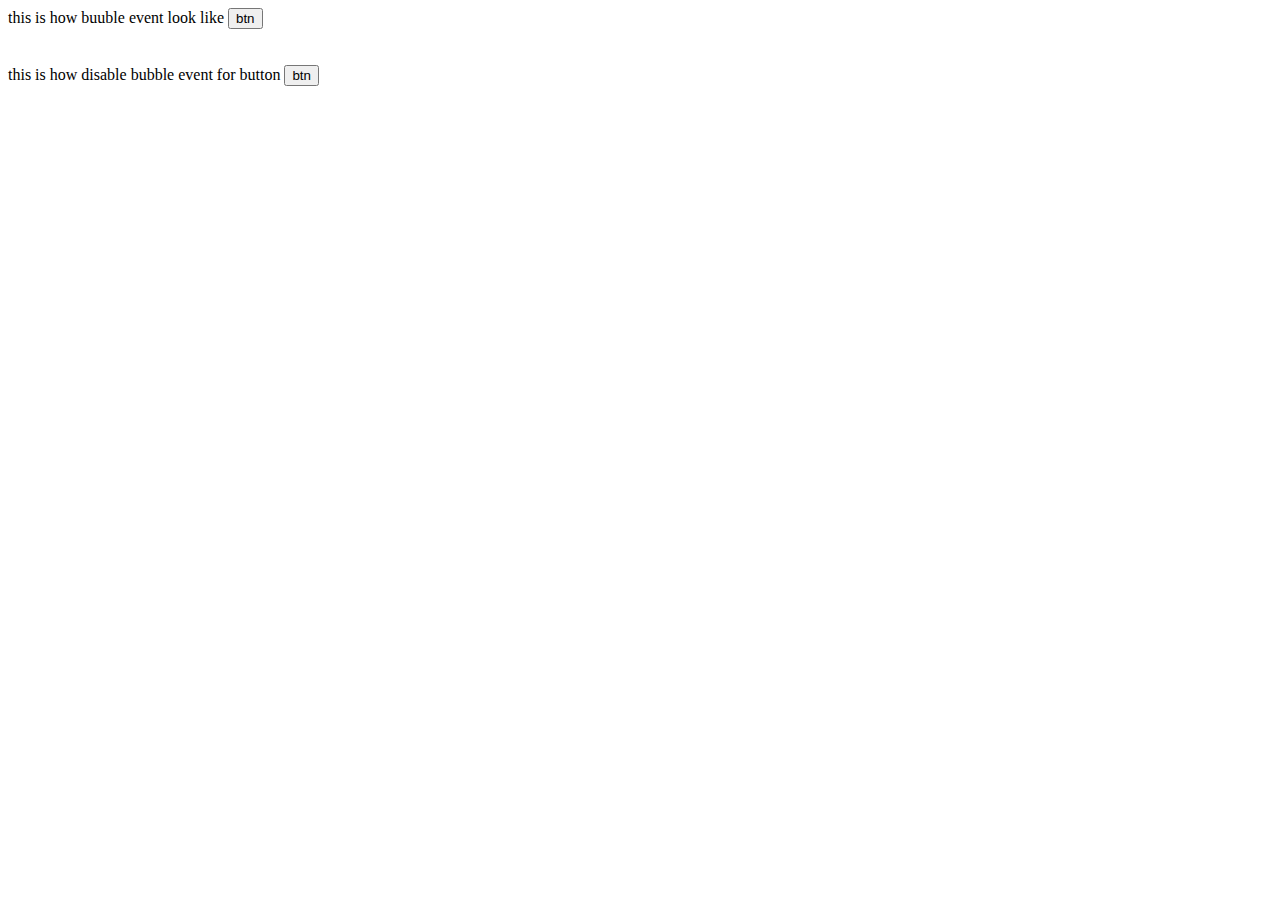
<file: bubblingEvent/index.html>
<!DOCTYPE html>
<html lang="en">
<head>
    <meta charset="UTF-8">
    <meta http-equiv="X-UA-Compatible" content="IE=edge">
    <meta name="viewport" content="width=device-width, initial-scale=1.0">
    <title>Document</title>
    <style>
.hide{
    display: none;
}
    </style>
</head>
<body>
    <div id="div1">
        this is how buuble event look like
        <button id="btn1">
            btn
        </button>
    </div>
    <br><br>
    <div id="div2">
        this is how disable bubble event for button
        <button id="btn2">
            btn
        </button>
    </div>
    <script src="index.js"></script>
</body>
</html>
</file>
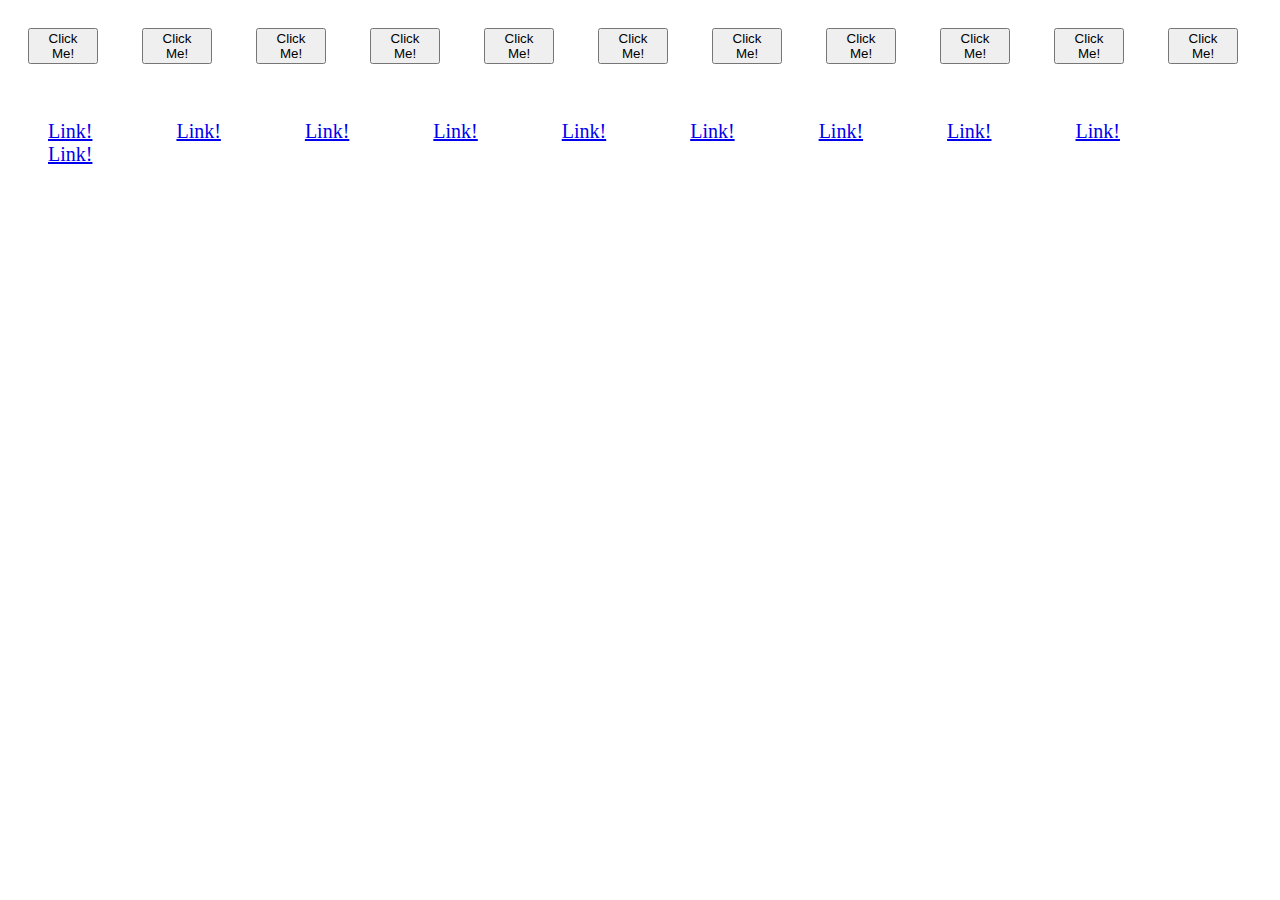
<file: event&thisKeyword/index.html>
<!DOCTYPE html>
<html lang="en">
<head>
    <meta charset="UTF-8">
    <meta http-equiv="X-UA-Compatible" content="IE=edge">
    <meta name="viewport" content="width=device-width, initial-scale=1.0">
    <style>button{
        width:70px;
        margin:20px;
    }
    a{
        margin:40px;
        font-size: 20px;
    }</style>
    <title>Document</title>
</head>
<body>
    <button>Click Me!</button>
    <button>Click Me!</button>
    <button>Click Me!</button>
    <button>Click Me!</button>
    <button>Click Me!</button>
    <button>Click Me!</button>
    <button>Click Me!</button>
    <button>Click Me!</button>
    <button>Click Me!</button>
    <button>Click Me!</button>
    <button>Click Me!</button>
<br><br><br>
    <a href="#">Link!</a>
    <a href="#">Link!</a>
    <a href="#">Link!</a>
    <a href="#">Link!</a>
    <a href="#">Link!</a>
    <a href="#">Link!</a>
    <a href="#">Link!</a>
    <a href="#">Link!</a>
    <a href="#">Link!</a>
    <a href="#">Link!</a>
    
    <script src="index.js"></script>
</body>
</html>
</file>
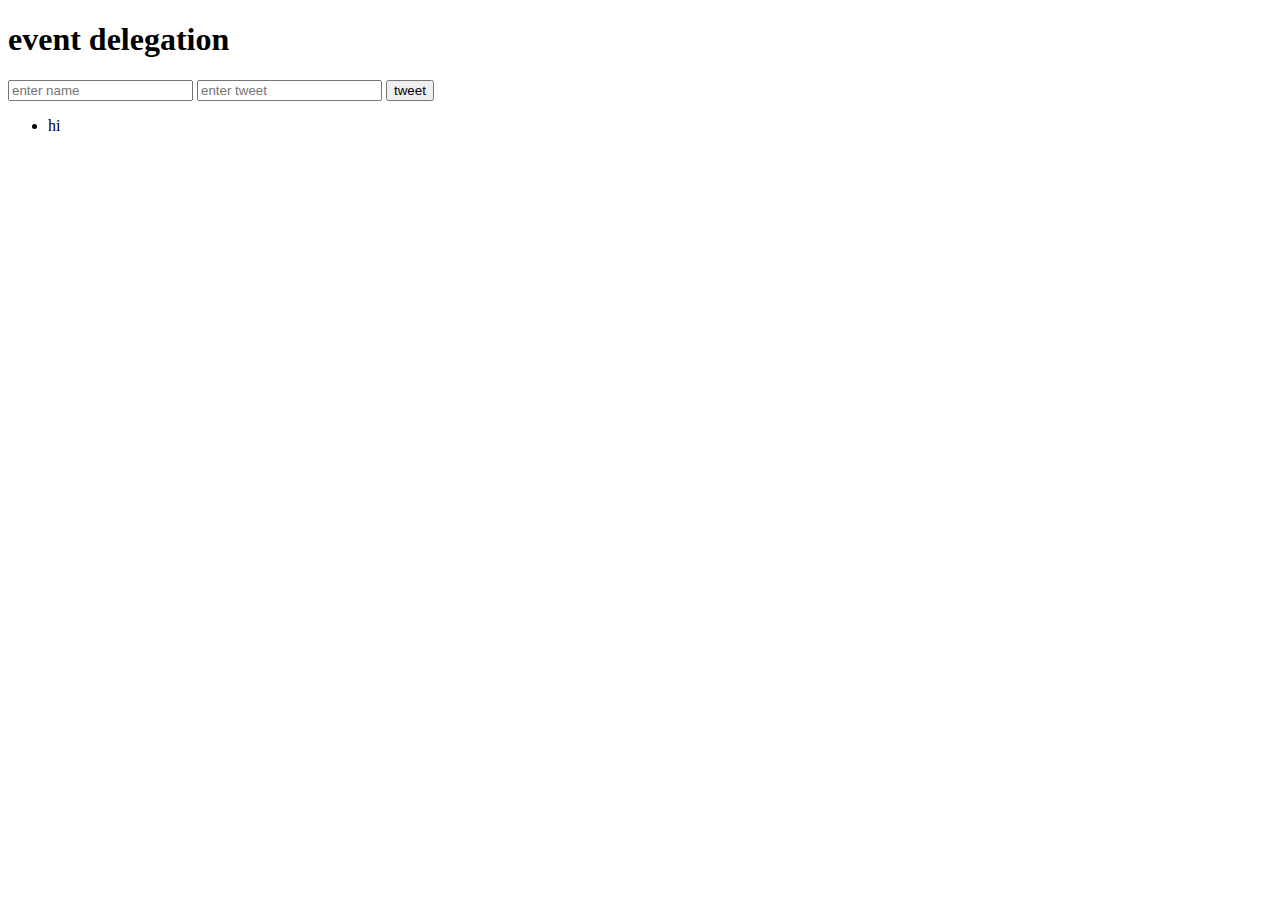
<file: eventDelegation/index.html>
<!DOCTYPE html>
<html lang="en">
<head>
    <meta charset="UTF-8">
    <meta http-equiv="X-UA-Compatible" content="IE=edge">
    <meta name="viewport" content="width=device-width, initial-scale=1.0">
    <title>Document</title>
</head>
<body>
    <h1>event delegation</h1>
    <form action="/event">
        <input id="name" type="text" name="username" placeholder="enter name">
        <input id="tweet" type="text" name="tweet" placeholder="enter tweet">
        <button>tweet</button>
    </form>
    <ul>
        <li>hi</li>
    </ul>

    <script src="index.js"></script>
</body>
</html>
</file>
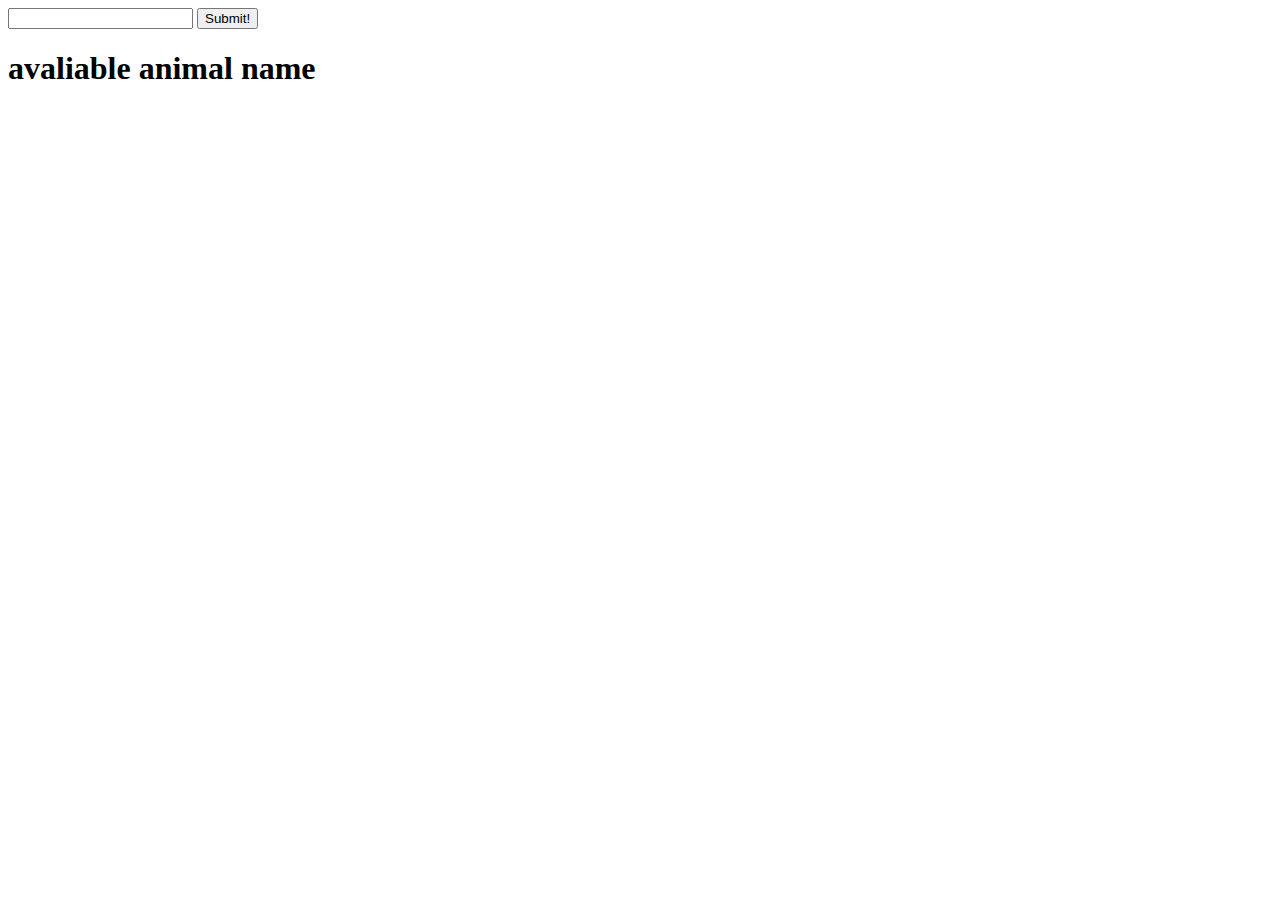
<file: formEvent&PreventDefualt/index.html>
<!DOCTYPE html>
<html lang="en">
<head>
    <meta charset="UTF-8">
    <meta http-equiv="X-UA-Compatible" content="IE=edge">
    <meta name="viewport" content="width=device-width, initial-scale=1.0">
    <title>Document</title>
</head>
<body>
    <form action="/animals"><!--here form by default the action lead to other page which for example animals, in case we want prevent the default of form and stay at same page we use preventDefualt-->
        <input id="inputName" type="text" name="animal"/>
        <button>Submit!</button>
    </form>
    <h1 id="animalName">avaliable animal name</h1>
    <ul id="animal">
    </ul>
    <script src="index.js"></script>
</body>
</html>
</file>
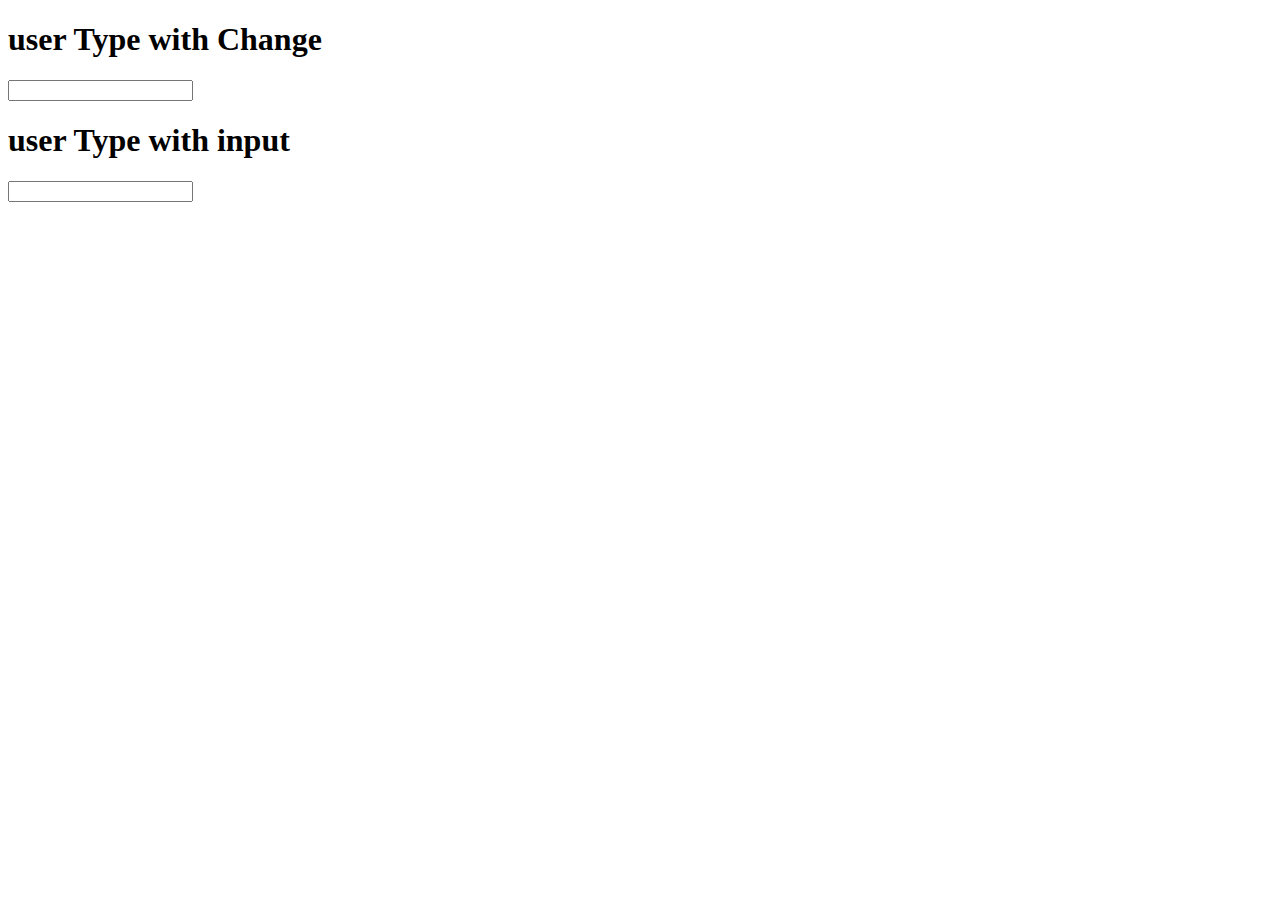
<file: input&changeEvents/index.html>
<!DOCTYPE html>
<html lang="en">
<head>
    <meta charset="UTF-8">
    <meta http-equiv="X-UA-Compatible" content="IE=edge">
    <meta name="viewport" content="width=device-width, initial-scale=1.0">
    <title>Document</title>
</head>
<body>

    <h1 id="h11">user Type with Change</h1>
    <input type="text" id="input1"/>
    <h1 id="h12">user Type with input</h1>
    <input type="text" id="input2"/>
    <script src="index.js"></script>
</body>
</html>
</file>
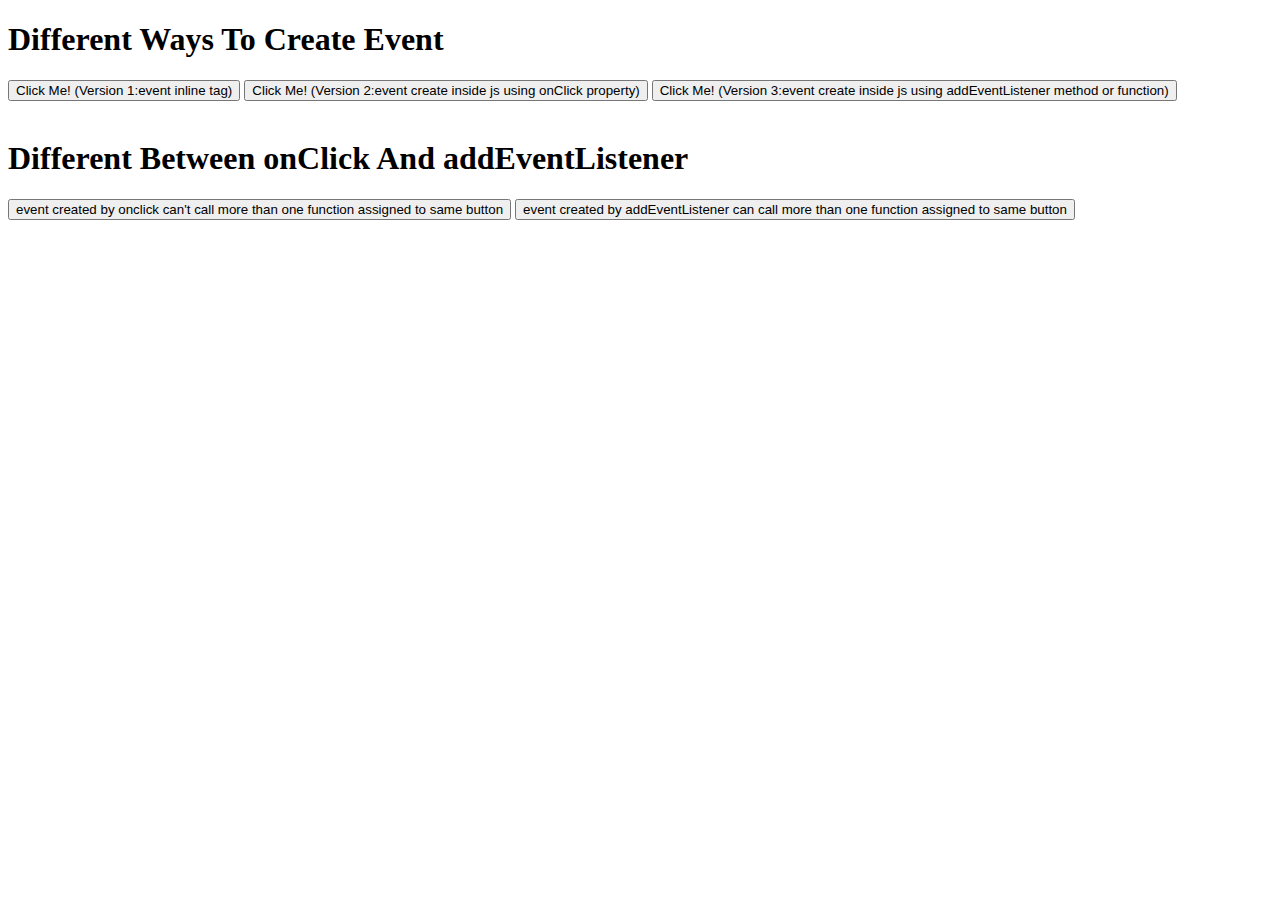
<file: differentWaysToCreateEvent/event.html>
<!DOCTYPE html>
<html lang="en">
<head>
    <meta charset="UTF-8">
    <meta http-equiv="X-UA-Compatible" content="IE=edge">
    <meta name="viewport" content="width=device-width, initial-scale=1.0">
    <title>Document</title>
</head>
<body>
    <h1>Different Ways To Create Event</h1>
    <button onclick="alert(`I'm version 1`)">Click Me! (Version 1:event inline tag)</button>
    <button >Click Me! (Version 2:event create inside js using onClick property)</button>
    <button >Click Me! (Version 3:event create inside js using addEventListener method or function)</button>

    <br><br>
    <h1>Different Between onClick And addEventListener</h1>
    <button id="onclick" >event created by onclick can't call more than one function assigned to same button</button>
    <button id="addEventListener" >event created by addEventListener can call more than one function assigned to same button</button>

    <script src="event.js"></script>
</body>
</html>
</file>
